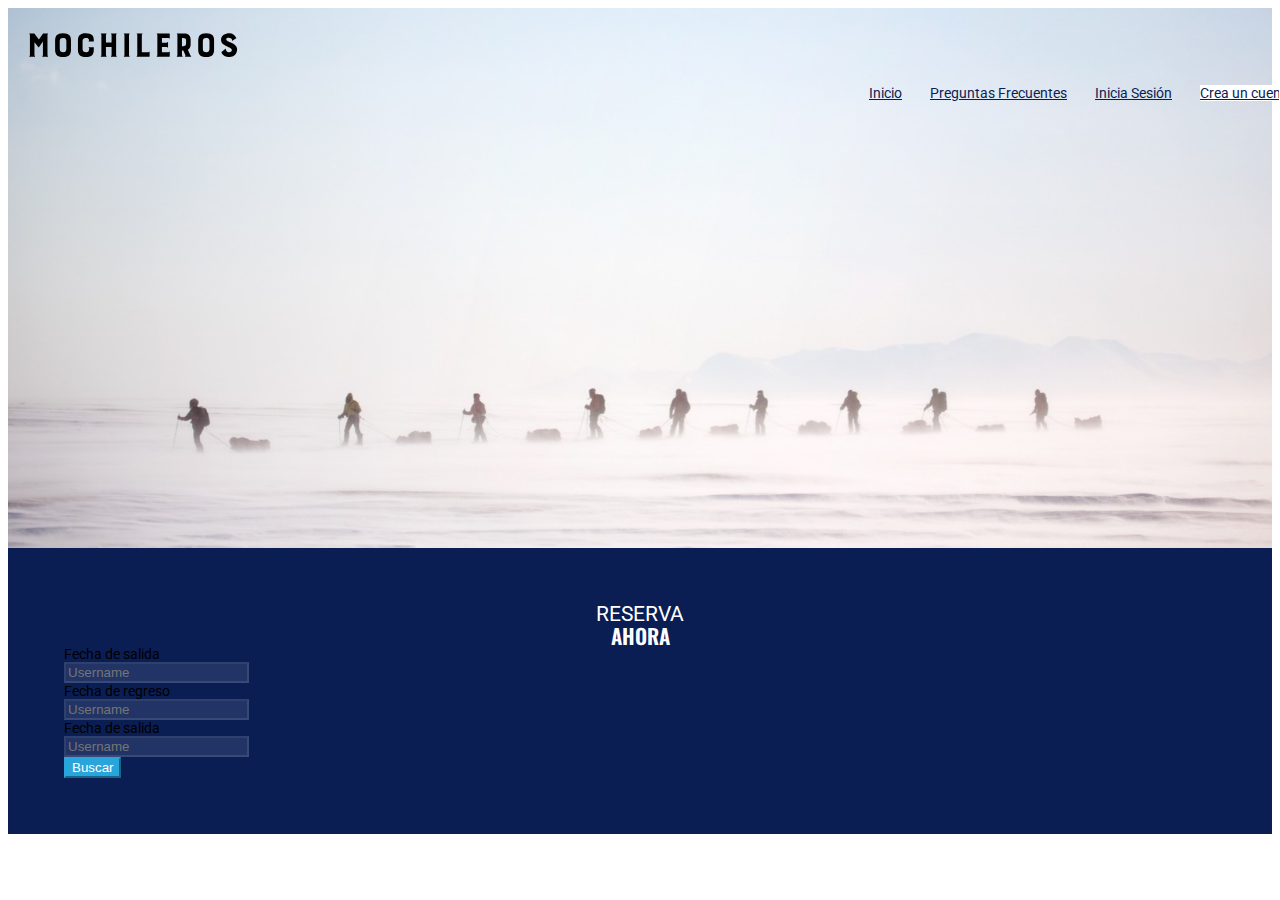
<file: index.html>
<!DOCTYPE html>
<html>
<head>
	<title>Mochileros MX</title>
	<meta charset="utf-8">
	<meta http-equiv="X-UA-Compatible" content="IE=edge">
	<meta name="viewport" content="width=device-width,initial-scale=1">
	<!-- Bootstrap CSS -->
	<link rel="stylesheet" href="https://stackpath.bootstrapcdn.com/bootstrap/4.1.3/css/bootstrap.min.css" integrity="sha384-MCw98/SFnGE8fJT3GXwEOngsV7Zt27NXFoaoApmYm81iuXoPkFOJwJ8ERdknLPMO" crossorigin="anonymous">
	<!-- Google Font -->
	<link href="https://fonts.googleapis.com/css?family=Oswald:500,700|Roboto:300,400" rel="stylesheet">
	<!-- FontAwesome -->
	<link rel="stylesheet" href="https://use.fontawesome.com/releases/v5.5.0/css/all.css" integrity="sha384-B4dIYHKNBt8Bc12p+WXckhzcICo0wtJAoU8YZTY5qE0Id1GSseTk6S+L3BlXeVIU" crossorigin="anonymous">
	<!-- Theme CSS -->
	<link rel="stylesheet" href="assets/css/main.css">

	<!-- Bootstrap JS -->
	<script src="https://code.jquery.com/jquery-3.3.1.slim.min.js" integrity="sha384-q8i/X+965DzO0rT7abK41JStQIAqVgRVzpbzo5smXKp4YfRvH+8abtTE1Pi6jizo" crossorigin="anonymous"></script>
	<script src="https://cdnjs.cloudflare.com/ajax/libs/popper.js/1.14.3/umd/popper.min.js" integrity="sha384-ZMP7rVo3mIykV+2+9J3UJ46jBk0WLaUAdn689aCwoqbBJiSnjAK/l8WvCWPIPm49" crossorigin="anonymous"></script>
	<script src="https://stackpath.bootstrapcdn.com/bootstrap/4.1.3/js/bootstrap.min.js" integrity="sha384-ChfqqxuZUCnJSK3+MXmPNIyE6ZbWh2IMqE241rYiqJxyMiZ6OW/JmZQ5stwEULTy" crossorigin="anonymous"></script>

</head>

<body class="index-template"><!-- Renombrar la clase segun el template que estes haciendo -->
		
	<header class="site-header site-header--overlay">
		<div class="container-fluid">
			<div class="row">
		
				<div class="col-4">
					<div class="site-header__logo">
						<img src="assets/images/logo-mochileros.svg" alt="Mochileros.mx">
					</div>
				</div>

				<div class="col-8">
					<nav class="site-header__nav">
						<ul class="main-nav">
							<li class="main-nav__item"><a href="#" class="main-nav__anchor">Inicio</a></li>
							<li class="main-nav__item"><a href="#" class="main-nav__anchor">Preguntas Frecuentes</a></li>
							<li class="main-nav__item"><a href="#" class="main-nav__anchor">Inicia Sesión</a></li>
							<li class="main-nav__item"><a href="#" class="btn btn-sm btn--white">Crea un cuenta</a></li>
						</ul>
					</nav>
						
					</div>
				</div>

			</div>
		</div>
	</header>

	<section class="index-slider"></section>

	<section class="book-now">
		<div class="container">
			<div class="row">

				<div class="col-2">
					<span class="book-now__title text--light">Reserva</span>
					<span class="book-now__title text--bold">Ahora</span>
					<span class="book-now__divider"></span>
				</div>
				
				<div class="col-10">
					<div class="book-now__form">
						
						<form action="book.php" class="form-inline">

							<label class="sr-only" for="inlineFormInputGroupUsername2">Fecha de salida</label>
							<div class="input-group">
								<div class="input-group-prepend">
									<div class="input-group-text book-now--input-icon"><i class="fas fa-calendar-alt"></i></div>
								</div>
							<input type="text" class="form-control book-now--input" id="inlineFormInputGroupUsername2" placeholder="Username">
							</div>

							<label class="sr-only" for="inlineFormInputGroupUsername2">Fecha de regreso</label>
							<div class="input-group">
								<div class="input-group-prepend">
									<div class="input-group-text book-now--input-icon"><i class="fas fa-calendar-alt"></i></div>
								</div>
							<input type="text" class="form-control book-now--input" id="inlineFormInputGroupUsername2" placeholder="Username">
							</div>

							<label class="sr-only" for="inlineFormInputGroupUsername2">Fecha de salida</label>
							<div class="input-group">
								<div class="input-group-prepend">
									<div class="input-group-text book-now--input-icon"><i class="fas fa-calendar-alt"></i></div>
								</div>
							<input type="text" class="form-control book-now--input" id="inlineFormInputGroupUsername2" placeholder="Username">
							</div>

							<button class="btn btn--main">Buscar</button>

						</form>

					</div>
				</div>

			</div>
		</div>
	</section>

	<footer></footer>

</body>
</html>
</file>
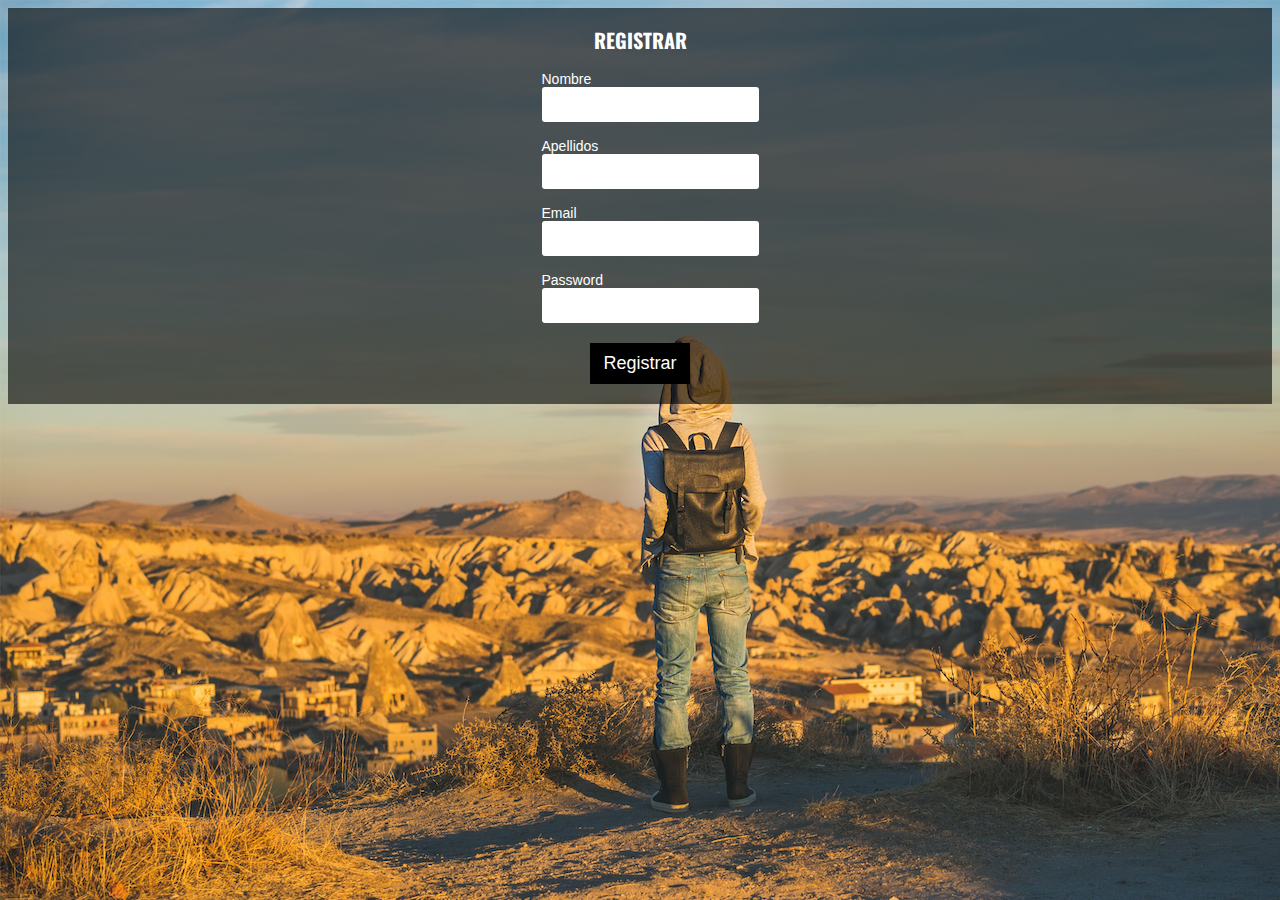
<file: register.html>
<!DOCTYPE html>
<html>
<head>
	<title>Mochileros MX</title>
	<meta charset="utf-8">
	<meta http-equiv="X-UA-Compatible" content="IE=edge">
	<meta name="viewport" content="width=device-width,initial-scale=1">
	<!-- Bootstrap CSS -->
	<link rel="stylesheet" href="https://stackpath.bootstrapcdn.com/bootstrap/4.1.3/css/bootstrap.min.css" integrity="sha384-MCw98/SFnGE8fJT3GXwEOngsV7Zt27NXFoaoApmYm81iuXoPkFOJwJ8ERdknLPMO" crossorigin="anonymous">
	<!-- Google Font -->
	<link href="https://fonts.googleapis.com/css?family=Oswald:500,700|Roboto:300,400" rel="stylesheet">
	<!-- Theme CSS -->
	<link rel="stylesheet" href="assets/css/main.css">

	<!-- Bootstrap JS -->
	<script src="https://code.jquery.com/jquery-3.3.1.slim.min.js" integrity="sha384-q8i/X+965DzO0rT7abK41JStQIAqVgRVzpbzo5smXKp4YfRvH+8abtTE1Pi6jizo" crossorigin="anonymous"></script>
	<script src="https://cdnjs.cloudflare.com/ajax/libs/popper.js/1.14.3/umd/popper.min.js" integrity="sha384-ZMP7rVo3mIykV+2+9J3UJ46jBk0WLaUAdn689aCwoqbBJiSnjAK/l8WvCWPIPm49" crossorigin="anonymous"></script>
	<script src="https://stackpath.bootstrapcdn.com/bootstrap/4.1.3/js/bootstrap.min.js" integrity="sha384-ChfqqxuZUCnJSK3+MXmPNIyE6ZbWh2IMqE241rYiqJxyMiZ6OW/JmZQ5stwEULTy" crossorigin="anonymous"></script>
</head>

<body class="back-register index-template"><!-- Renombrar la clase segun el template que estes haciendo -->
		
	<header></header>

	<section class="registrar">
		<div class="form">
			<form>
				<h2>Registrar</h2>
	
				<div class="form-group row">
					<label class="col-sm-4">Nombre</label>
					<div class="col-sm-8">
						<input type="text">
					</div>
					<br>
				</div>
				<div class="form-group row">
					<label class="col-sm-4">Apellidos</label>
					<div class="col-sm-8">
						<input type="text">
					</div>
					<br>
				</div>
				<div class="form-group row">
					<label class="col-sm-4">Email</label>
					<div class="col-sm-8">
						<input type="email">
					</div>
					<br>
				</div>
				<div class="form-group row">
					<label class="col-sm-4">Password</label>
					<div class="col-sm-8">
						<input type="password">
					</div>
					
				</div>
	
				<button type="button">Registrar</button>
			</form>
		</div>
	</section>

	<footer></footer>

</body>
</html>
</file>
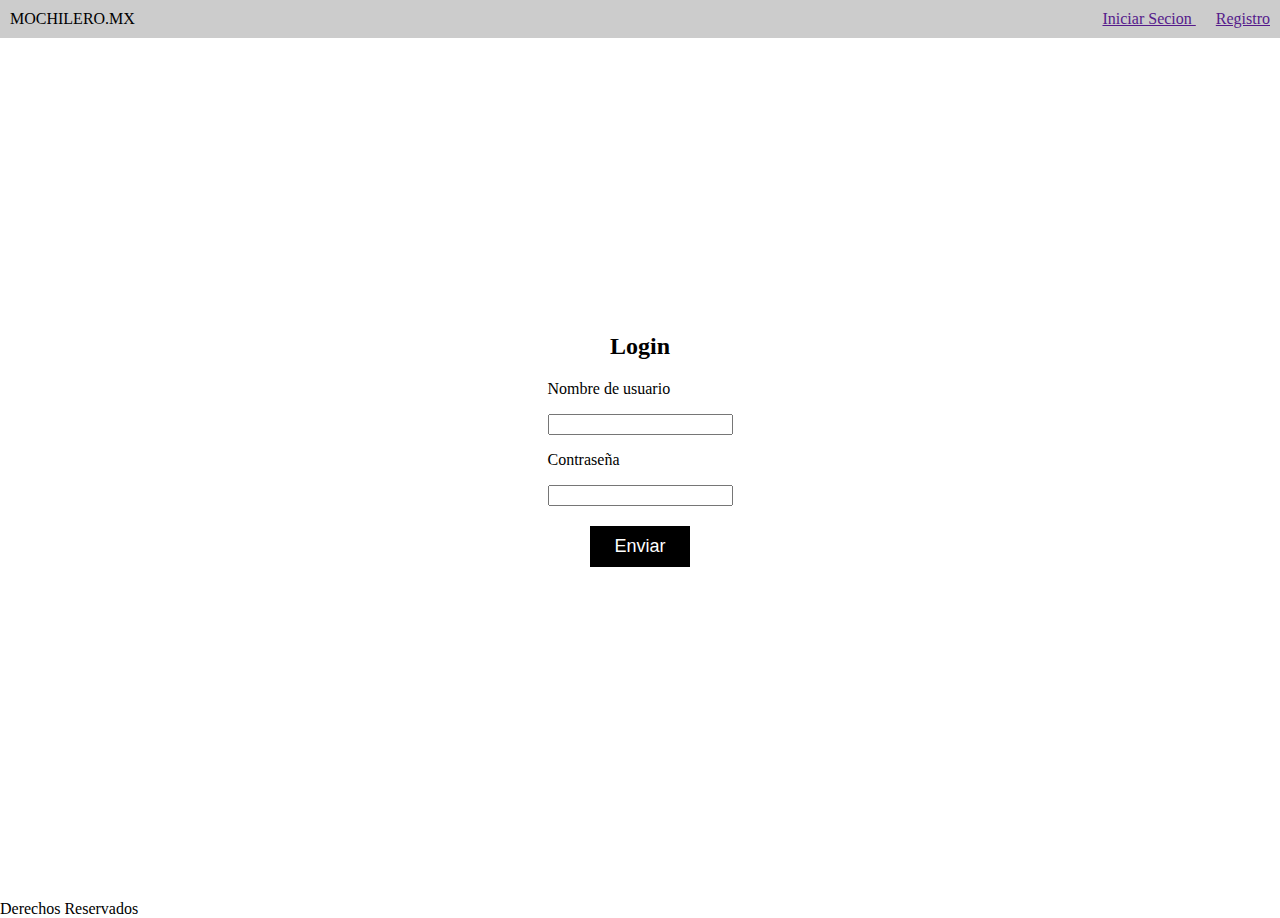
<file: rip/login.html>
<!DOCTYPE html>
<html>
  <head>
    <meta charset="utf-8">
    <title> MOCHILERO.COM </title>
    <style>
    html, body {height: 100%; margin:0; padding:0;}
    header{
        position: absolute;
        width: 100%;
        background-color: #ccc;
    }
    header nav {
      display: flex;
      justify-content: space-between;
      padding: 10px;
    }
    header .btns a {margin-left: 20px}
    .login {
      display:flex;
      align-items:center;
      justify-content:center;
      height:100%;
    }
    .login h2 {text-align:center;}
    .login label{
      display: inline-block;
      width: 90px;
    }
      .login button{
        display: block;
        width: 100px;
        color: rgb(255, 255, 255);
        font-size: 18px;
        margin: 20px auto;
        padding: 10px;
        background-color: #000;
        border:none;
    }
    </style>

  </head>

 <body>
  
    <header>
        <nav>
       <div class="logo"> MOCHILERO.MX </div>
       <div class="btns">
         <a href=""> Iniciar Secion </a>
         <a href=""> Registro </a>
       </div>
     </nav>
   </header>
   <section class="login">
        <div class="form">
           <form>
             
             <h2 algin=center>Login</h2>

              <p> Nombre de usuario</P>
            <input type="text" />
              <p> Contraseña</p>
             <input type="text" />
              <button type="buton"> Enviar </button>
              
           </form>
  </div>
  </section>
  <footer>
    Derechos Reservados
  </footer>
</body>
</html>
</file>
<file: assets/css/main.css>
/* ---- Modulos ---- */
/*
---- Colors
*/
/*
---- Text and spaces
*/
body {
  font-size: 14px;
  font-family: "Roboto", sans-serif;
}

h1, h2, h3, h4, h5, h6 {
  font-family: "Oswald", sans-serif;
}

a {
  color: #0A1E54;
}

.text--light {
  font-family: "Roboto", sans-serif;
}

.text--bold {
  font-family: "Oswald", sans-serif;
  font-weight: 600;
}

.btn--main,
.btn--main:hover {
  background-color: #29A5DB;
  border-color: #29A5DB;
  color: #FFFFFF;
}

.btn--white,
.btn--white:hover {
  background-color: #FFFFFF;
  border-color: #FFFFFF;
}

.site-header {
  background-color: #FFFFFF;
  color: #212121;
  padding: 2em;
}

.site-header--overlay {
  background-color: transparent;
  left: 0;
  position: absolute;
  top: 0;
  width: 100%;
}

.site-header__logo {
  align-items: center;
  display: flex;
  height: 34px;
  justify-content: flex-start;
  list-style: none;
}
.site-header__logo img {
  height: auto;
  width: 210px;
}

.main-nav {
  align-items: center;
  display: flex;
  height: 34px;
  justify-content: flex-end;
  list-style: none;
}

.main-nav__item {
  padding: 1em;
}

.index-slider {
  background: url("../images/background--index-2.jpg") center bottom no-repeat transparent;
  background-size: cover;
  height: 60vh;
}

.book-now {
  background: #0A1E54;
  padding: 4em;
}

.book-now__title {
  color: #FFFFFF;
  display: block;
  font-size: 1.5em;
  line-height: 1em;
  text-align: center;
  text-transform: uppercase;
}

.book-now__divider {
  background-color: #FFFFFF;
  height: 100%;
  position: absolute;
  right: 0;
  top: 0;
  width: 1px;
}

.book-now__form form {
  justify-content: space-between;
}

.book-now--input-icon {
  background-color: #29A5DB;
  border-color: #29A5DB;
  color: #FFFFFF;
}

.book-now--input,
.book-now--input:focus {
  background-color: rgba(255, 255, 255, 0.1);
  border-color: rgba(255, 255, 255, 0.1);
  color: #FFFFFF;
  outline-color: transparent;
  outline-style: none;
}
=======
html, body {
  height: 100%;
  margin: 0;
  padding: 0; }

.back-register {
  position: relative;
  font-family: 'Roboto Condensed', sans-serif;
  background-image: url(../image/home-slide.jpg);
  background-color: #000; }
  .back-register::before {
    position: absolute;
    content: "";
    top: 0;
    bottom: 0;
    z-index: -1;
    width: 100%;
    height: 100%;
    background-color: rgba(0, 0, 0, 0.6); }

.registrar {
  display: flex;
  align-items: center;
  justify-content: center;
  height: 100%; }

.form {
  color: #fff; }
  .form h2 {
    font-size: 20px;
    text-align: center;
    text-transform: uppercase; }
  .form label {
    display: flex;
    align-items: center;
    width: 75px;
    margin: 0; }
  .form input {
    width: 100%;
    padding: 10px;
    border-radius: 3px;
    border: none; }
  .form button {
    display: block;
    width: 100px;
    color: #fff;
    font-size: 18px;
    margin: 20px auto;
    padding: 10px;
    background-color: #000;
    border: none; }
</file>
